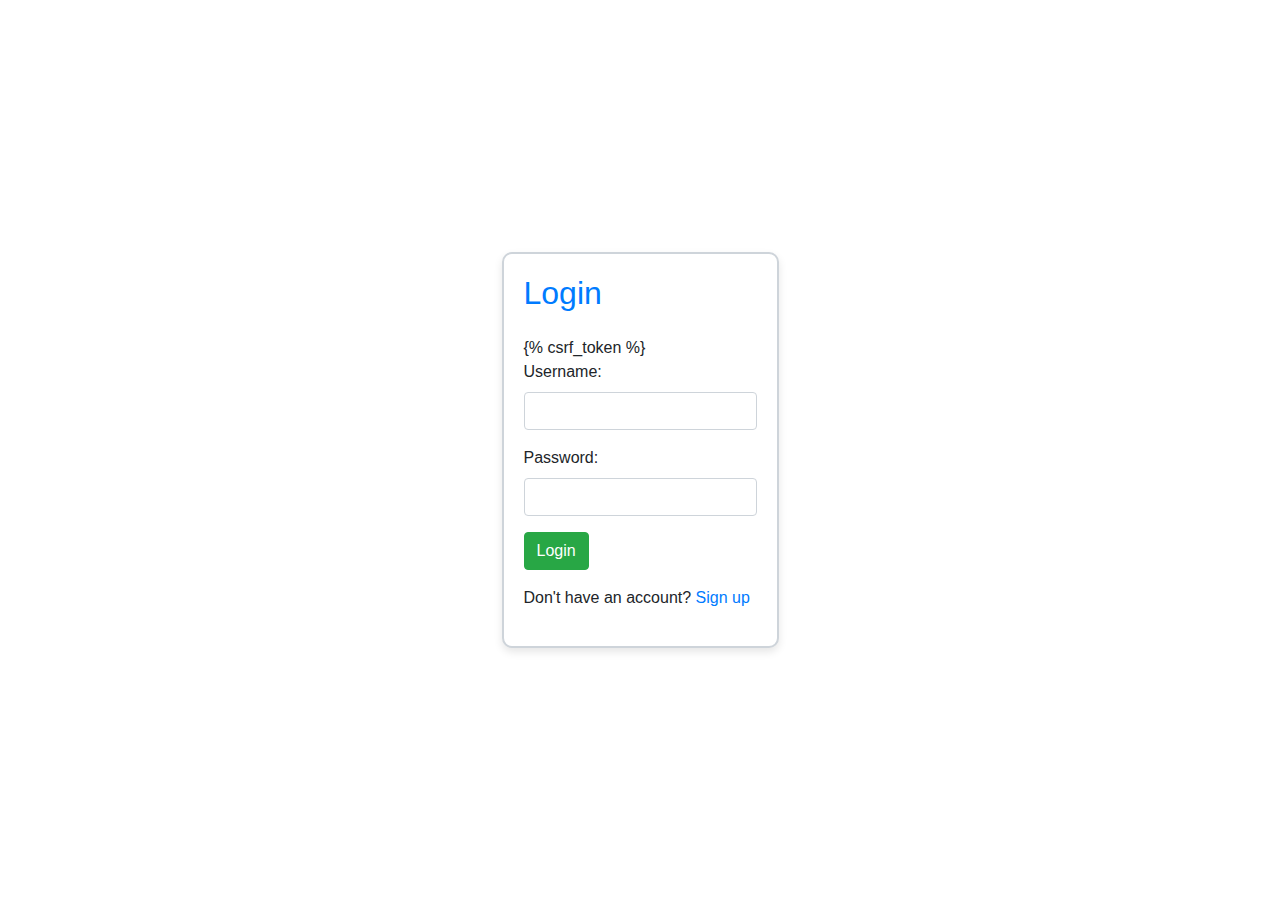
<file: CropSaver-Pest Management System/pest_detection/members/templates/login.html>
<!DOCTYPE html>
<html lang="en">
<head>
  <meta charset="UTF-8">
  <meta name="viewport" content="width=device-width, initial-scale=1.0">
  <link rel="stylesheet" href="https://stackpath.bootstrapcdn.com/bootstrap/4.5.2/css/bootstrap.min.css">
  <style>
    body
    {
        background-image: url("https://greentumble.com/wp-content/uploads/2016/12/Advantages-and-Disadvantages-of-integrated-pest-management.jpg");
        background-repeat: no-repeat;
     
        background-size: cover;
        image-rendering: optimizeQuality;
    }

    .container-wrapper {
      display: flex;
      justify-content: center;
      align-items: center;
      height: 100vh;
    }

    .login-container {
      border: 2px solid #ced4da;
      border-radius: 10px;
      padding: 20px;
      box-shadow: 0 4px 8px rgba(0, 0, 0, 0.1);
      background-color: #ffffff;
    }

    h2 {
      color: #007bff;
    }

    .btn-primary {
      background-color: #007bff;
      border-color: #007bff;
    }

    .btn-primary:hover {
      background-color: #0056b3;
      border-color: #0056b3;
    }
  </style>
  <title>Login Page</title>
</head>
<body>

<div class="container-wrapper">
  <div class="login-container">
    <h2 class="mb-4">Login</h2>
    <form id="otp-form" action="welcome" method="POST">
      {% csrf_token %}
      <div class="messages">
        
      <div class="form-group">
        <label for="username">Username:</label>
        <input type="text" class="form-control" id="name" required name="username">
      </div>
      <div class="form-group">
        <label for="password">Password:</label>
        <input type="password" class="form-control" id="pass" required name="password">
      </div>
     
      <button type="submit" class="btn btn-success">Login</button>
    </form>
    <p class="mt-3">Don't have an account? <a href="signup">Sign up</a></p>
  </div>
</div>

<script src="https://code.jquery.com/jquery-3.5.1.slim.min.js"></script>
<script src="https://cdn.jsdelivr.net/npm/@popperjs/core@2.9.1/dist/umd/popper.min.js"></script>
<script src="https://stackpath.bootstrapcdn.com/bootstrap/4.5.2/js/bootstrap.min.js"></script>


</body>
</html>
</file>
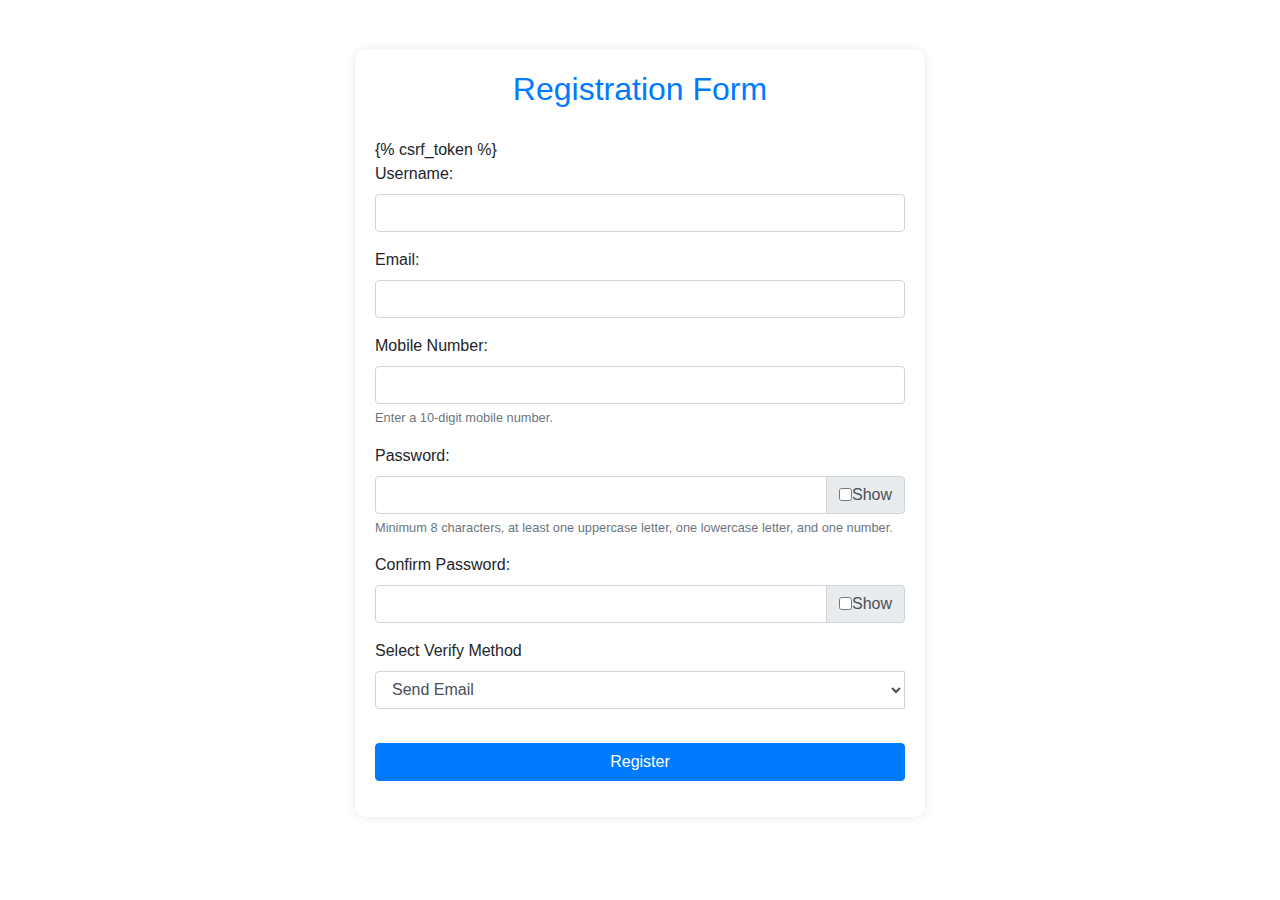
<file: CropSaver-Pest Management System/pest_detection/members/templates/signup.html>
<!DOCTYPE html>
<html lang="en">
<head>
    <meta charset="UTF-8">
    <meta name="viewport" content="width=device-width, initial-scale=1, shrink-to-fit=no">
    <link rel="stylesheet" href="https://stackpath.bootstrapcdn.com/bootstrap/4.5.2/css/bootstrap.min.css">
    <style>
        body
    {
        background-image: url("https://greentumble.com/wp-content/uploads/2016/12/Advantages-and-Disadvantages-of-integrated-pest-management.jpg");
        background-repeat: no-repeat;
     
        background-size: cover;
        image-rendering: optimizeQuality;
    }


        .registration-container {
            background-color: #ffffff;
            border-radius: 10px;
            box-shadow: 0 0 10px rgba(0, 0, 0, 0.1);
            padding: 20px;
            margin-top: 50px;
        }

        .registration-container h2 {
            text-align: center;
            margin-bottom: 30px;
            color: #007bff;
        }
    </style>
    <title>Registration Form</title>
</head>
<body>

<div class="container">
    <div class="row justify-content-center">
        <div class="col-md-6 registration-container">
            <h2 id="head">Registration Form</h2>
            <form id="registrationForm" action="/send_otp" method="post">
                {% csrf_token %}
                <div class="form-group">
                    <label for="username">Username:</label>
                    <input type="text" class="form-control" id="username" name="username" required>
                </div>
                <div class="form-group">
                    <label for="email">Email:</label>
                    <input type="email" class="form-control" id="email" name="email" required>
                </div>
                <div class="form-group">
                    <label for="mobile">Mobile Number:</label>
                    <input type="tel" class="form-control" id="mobile" name="mobile" pattern="[0-9]{10}" required>
                    <small class="form-text text-muted">Enter a 10-digit mobile number.</small>
                </div>
                <div class="form-group">
                    <label for="password">Password:</label>
                    <div class="input-group">
                        <input type="password" class="form-control" id="password" name="password" required>
                        <div class="input-group-append">
                            <div class="input-group-text">
                                <input type="checkbox" id="showPassword"> Show
                            </div>
                        </div>
                    </div>
                    <small class="form-text text-muted">Minimum 8 characters, at least one uppercase letter, one lowercase letter, and one number.</small>
                </div>
                <div class="form-group">
                    <label for="confirmPassword">Confirm Password:</label>
                    <div class="input-group">
                        <input type="password" class="form-control" id="confirmPassword" name="confirmPassword" required onclick="compare()">
                        <div class="input-group-append">
                            <div class="input-group-text">
                                <input type="checkbox" id="showConfirmPassword"> Show
                            </div>
                        </div>
                    </div>
                </div>
                <div class="form-group">
                    <label for="confirmPassword">Select Verify Method</label>
                    <div class="input-group">
                        <select class="form-control" id="communicationMethod" name="Verification">
                            <option value="email">Send Email</option>
          
                        </select>

                        <br>
                        <br><br>

                        <button type="submit" id="submit" class="btn btn-primary btn-block">Register</button>
                            </div>
                        </div>
                    </div>

                    
                </div>
                
               
            </form>
        </div>
    </div>
</div>


<script src="https://code.jquery.com/jquery-3.5.1.slim.min.js"></script>
<script src="https://cdn.jsdelivr.net/npm/@popperjs/core@2.9.2/dist/umd/popper.min.js"></script>
<script src="https://stackpath.bootstrapcdn.com/bootstrap/4.5.2/js/bootstrap.min.js"></script>
<script>
    // Toggle password visibility
    function togglePasswordVisibility(inputId, checkboxId) {
        var passwordField = document.getElementById(inputId);
        var checkbox = document.getElementById(checkboxId);

        checkbox.addEventListener('change', function () {
            if (this.checked) {
                passwordField.type = 'text';
            } else {
                passwordField.type = 'password';
            }
        });
    }

    togglePasswordVisibility('password', 'showPassword');
    togglePasswordVisibility('confirmPassword', 'showConfirmPassword');

    // Comparison function for passwords
    function compare() {
        var password = document.getElementById('password').value;
        var confirmPassword = document.getElementById('confirmPassword').value;
        var submitButton = document.getElementById('submit');

        if (password === confirmPassword) {
            submitButton.disabled = false;
        } else {
            submitButton.disabled = true;
        }
    }

    // Adding 'input' event listener to trigger comparison function on input change
    document.getElementById('confirmPassword').addEventListener('input', compare);
</script>

</body>
</html>
</file>
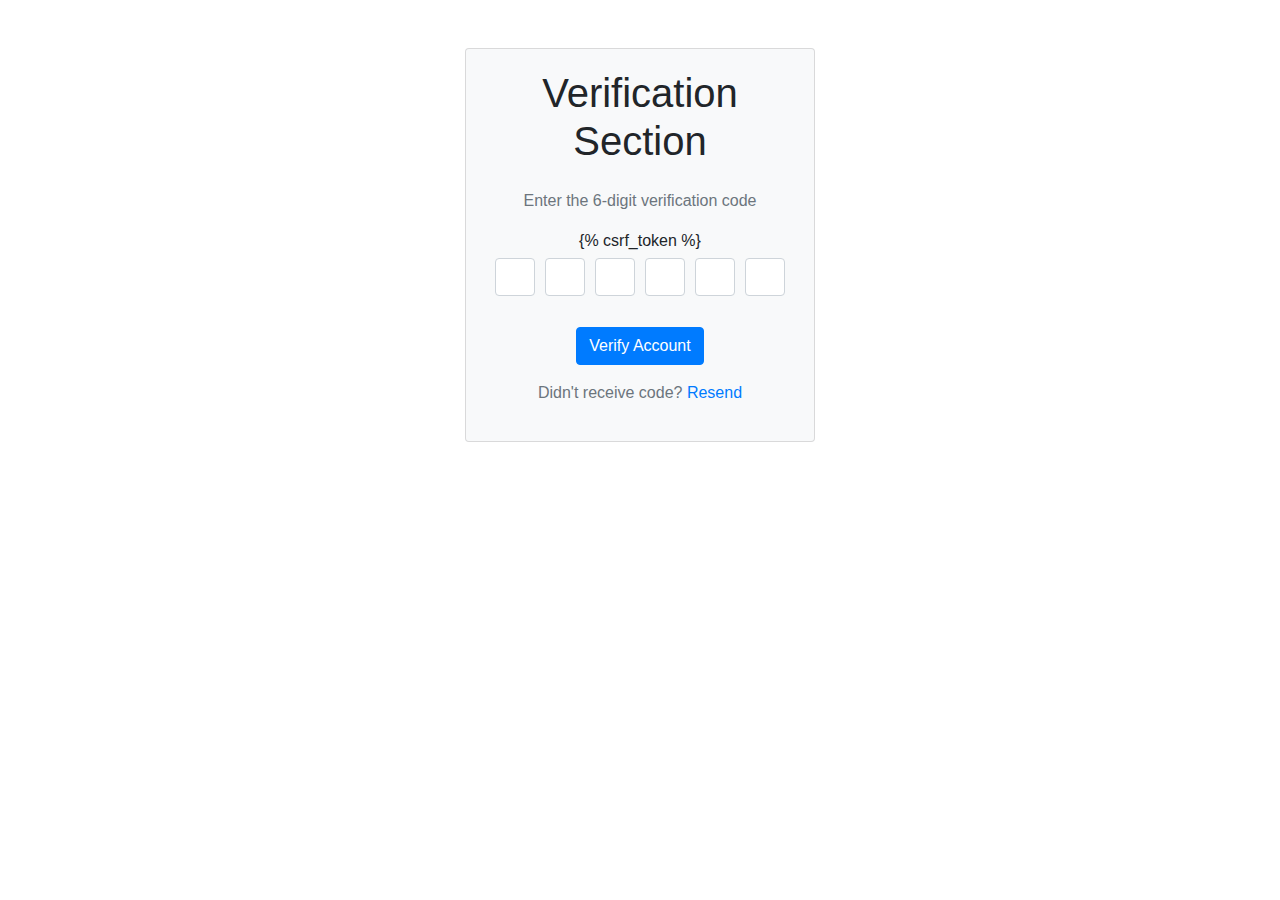
<file: CropSaver-Pest Management System/pest_detection/members/templates/verification_otp.html>
<!DOCTYPE html>
<html lang="en">

<head>
    <meta charset="UTF-8">
    <meta name="viewport" content="width=device-width, initial-scale=1.0">
    <title>Mobile Phone Verification</title>
    <!-- Add Bootstrap stylesheet link here -->
    <link rel="stylesheet" href="https://maxcdn.bootstrapcdn.com/bootstrap/4.5.2/css/bootstrap.min.css">
    <style>
        .otp-box {
            width: 40px;
            height: 40px;
            text-align: center;
            font-size: 18px;
            margin: 5px;
        }
        body
    {
        background-image: url("https://greentumble.com/wp-content/uploads/2016/12/Advantages-and-Disadvantages-of-integrated-pest-management.jpg");
        background-repeat: no-repeat;
     
        background-size: cover;
        image-rendering: optimizeQuality;
    }

    </style>
</head>

<body>
    <div class="container mt-5">
        <div class="row justify-content-center">
            <div class="col-md-4">
                <div class="card bg-light">
                    <div class="card-body text-center">
                        <h1 class="mb-4">Verification Section</h1>
                        <p class="text-muted">Enter the 6-digit verification code</p>
                        <form id="otp-form" action="verfy_it" method="post">
                            {% csrf_token %}
                            <div class="form-row justify-content-center">
                                <!-- Input fields for verification code -->
                                <div class="otp-box">
                                    <input type="text" class="form-control text-center" pattern="\d*" maxlength="1" name="otp1" />
                                </div>
                                <div class="otp-box">
                                    <input type="text" class="form-control text-center" maxlength="1" name="otp2" />
                                </div>
                                <div class="otp-box">
                                    <input type="text" class="form-control text-center" maxlength="1" name="otp3" />
                                </div>
                                <div class="otp-box">
                                    <input type="text" class="form-control text-center" maxlength="1" name="otp4" />
                                </div>
                                <div class="otp-box">
                                    <input type="text" class="form-control text-center" maxlength="1" name="otp5" />
                                </div>
                                <div class="otp-box">
                                    <input type="text" class="form-control text-center" maxlength="1" name="otp6" />
                                </div>
                            </div>
                            <div class="form-group mt-4">
                                <button type="submit" class="btn btn-primary">Verify Account</button>
                            </div>
                        </form>
                        <p class="text-muted">Didn't receive code? <a href="send_otp">Resend</a></p>
                    </div>
                </div>
            </div>
        </div>
    </div>

    <!-- Add Bootstrap script tags for JavaScript -->
    <script src="https://code.jquery.com/jquery-3.5.1.slim.min.js"></script>
    <script src="https://cdn.jsdelivr.net/npm/@popperjs/core@2.5.3/dist/umd/popper.min.js"></script>
    <script src="https://maxcdn.bootstrapcdn.com/bootstrap/4.5.2/js/bootstrap.min.js"></script>

    <!-- Your custom JavaScript code -->
    <script>
        document.addEventListener('DOMContentLoaded', () => {
            const form = document.getElementById('otp-form');
            const inputs = [...form.querySelectorAll('input[type=text]')];
            const submit = form.querySelector('button[type=submit]');

            // Your existing JavaScript code for handling OTP input
        });
    </script>
</body>

</html>
</file>
